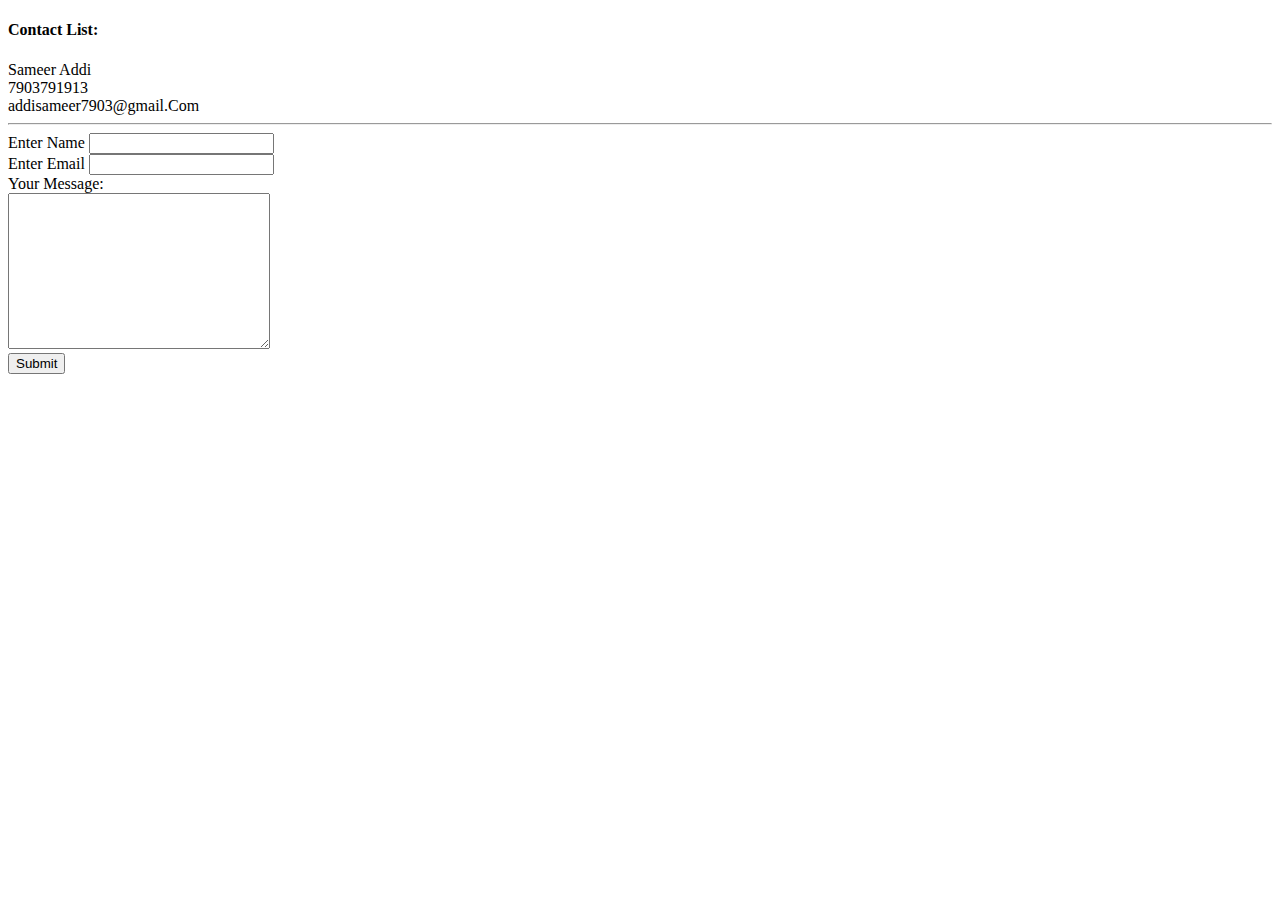
<file: contact.html>
<!DOCTYPE html>
<html lang="en">
<head>
    <meta charset="UTF-8">
    <meta http-equiv="X-UA-Compatible" content="IE=edge">
    <meta name="viewport" content="width=<device-width>, initial-scale=1.0">
    <title>Contact</title>
</head>
<body>
    <h4>Contact List:</h4>
    Sameer Addi<br/>
    7903791913<br/>
    addisameer7903@gmail.Com
    <hr/>
    <form action="index.html" method="post">
        <label for="name">Enter Name</label>
        <input type="text" name="name" id="name"></br>
        <label for="email">Enter Email</label>
        <input type="email" name="email" id="email"><br/>
        <label >Your Message:</label><br/>
        <textarea name="msg" id="" cols="30" rows="10"></textarea><br/>
        <input type="submit">
      

    </form>
</body>
</html>
</file>
